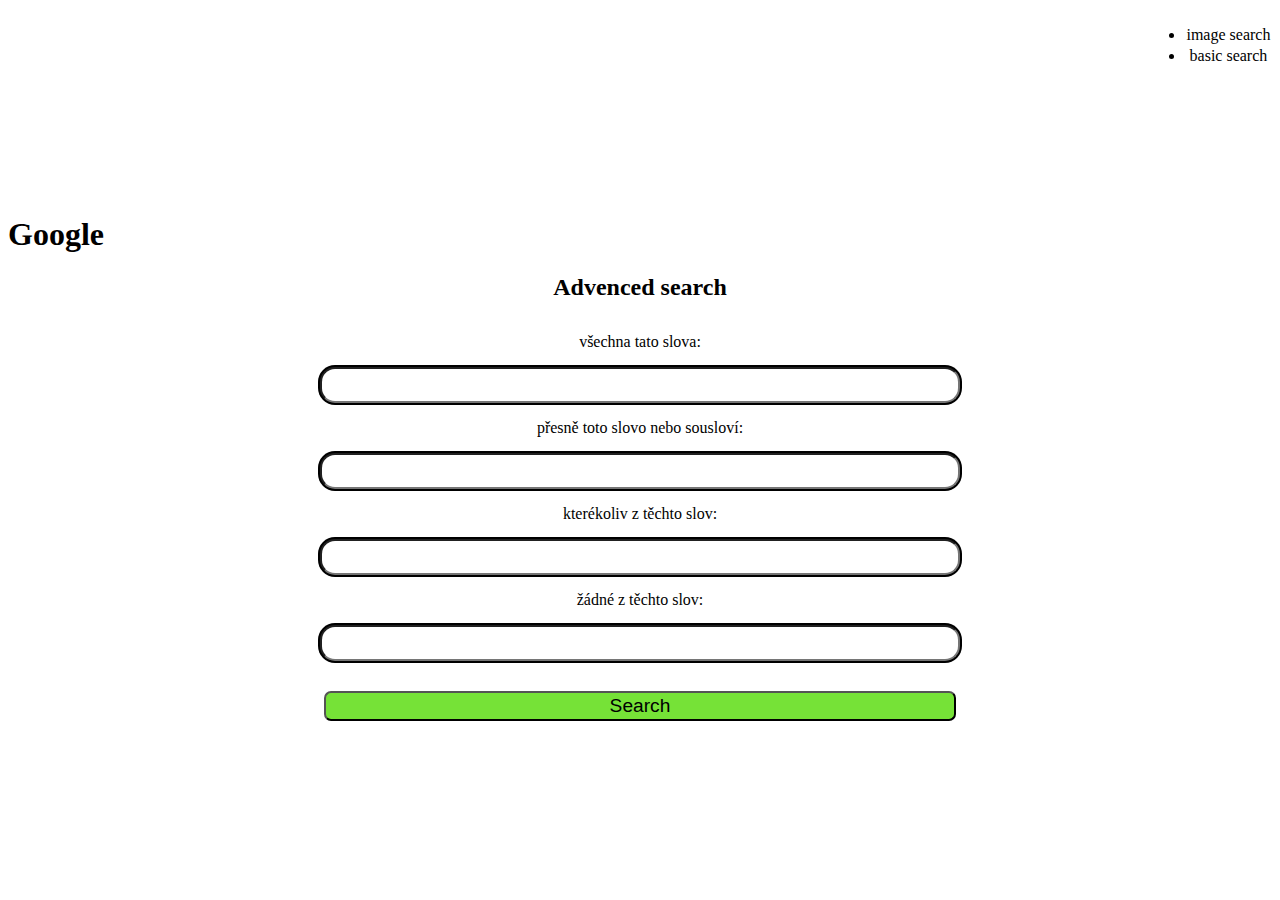
<file: advencedsearch.html>
<!DOCTYPE html>
<html lang="en">
    <head>
        <meta charset="UTF-8">
        <meta name="viewport" content="width=device-width, initial-scale=1.0">
        <link rel="stylesheet" href="styles.css">
        <title>Search</title>
    </head>
    <body>
        <header>
            <nav id="pages">
                <ul id="navlibar">
                    <a href="imagesearch.html" class="uplinks"><li id="movepage1">image search</li></a>
                    <a href="index.html" class="uplinks"><li id="movepage2">basic search</li></a>
                </ul>
            </nav>
        </header>
        <main>
        <section id="searchsec">
            <h1 id="googlelogo">Google</h1>
            <h2 id="advenced">Advenced search</h2>
        <form id="search" action="https://www.google.cz/advanced_search?hl=cs">
            <p>všechna tato slova:</p>
            <input type="text" name="as_q" class="barse">
            <p>přesně toto slovo nebo sousloví:</p>
            <input type="text" name="as_epq" class="barse">
            <p>kterékoliv z těchto slov:</p>
            <input type="text" name="as_oq" class="barse">
            <p>žádné z těchto slov:</p>
            <input type="text" name="as_eq" class="barse">
            <input type="submit" value="Search" id="adsearch">
        </form>
        </section>
        </main>
    </body>
</html>
</file>
<file: styles.css>
body{
    background-color: rgb(255, 255, 255);
}
header{
    margin: 0px 0px 0px 0px;
    left: 0;
    width: 100%;
    

}
#pages{
    display: flex;
    background-color: rgb(255, 255, 255);
    top: 0;
    margin-top: 0rem;
    width: 100%;
    margin-left: 0rem;
   
    
}
.uplinks{
    text-decoration: none;
    color: black;
    text-align: center;
    font-size: 1rem;
    gap: 10px;
}
#Feelinglink{
    text-decoration: none;
    color: black;
}
#advenced{
    text-align: center;
    margin-top: 0rem;
    margin-bottom: 2rem;
}
#adsearch{
    width: 50%;
    font-size: 1.2rem;
    height: 30px;
    margin-top: 30px;
    border-radius: 7px;
    background-color: rgb(118, 226, 55);
}
.adp{
    font-size: 1.2rem;
}

.barse{
    border-radius: 15px;
    height: 30px;
    width: 50%;
    box-shadow: black 0px 0px 0px 2px;
}
.logo{
    font-family: Arial, Helvetica, sans-serif;
    font-size: 6rem;
    text-align: center;
    margin-bottom: 1rem;
}
#submitse{
    width: 100px;
    height: 30px;
    background-color: rgb(146, 148, 145);
}
#submitsead{
    width: 150px;
    height: 29.5px;
    background-color: rgb(146, 148, 145);
}
#Feeling{
    width: 100px;
    height: 30px;
    padding-left: 2px;
    padding-right: 2px;
    padding-top: 2.4px;
    padding-bottom: 5.9px;
    background-color: rgb(146, 148, 145);
    box-shadow: black 0px 0px 0px 1.5px;
}
#searchsec{
    padding-top: 7rem;
    padding-bottom: 9rem;
    background-color: rgb(255, 255, 255);
    align-content: center;
}
.logocontainer{
    text-align: center;
}
#undersearch{
    text-align: center;
    margin-top: 20px;
}
#search{
    text-align: center;
    align-items: center;
}

#pages{
    display: flex;
    justify-content: end;
    gap: 5rem;
    width: 100%;
    list-style-type: none;
    text-decoration: none;
    
}
#movepage1{
   text-decoration: none;
   font-size: 1rem;
   padding: 0.1rem;
}

#movepage2{
   text-decoration: none;
   align-self: end;
   font-size: 1rem;
   padding: 0.1rem;
}
.test{
    width: 100px;
}
.contact-links{
    text-align: center;
}
</file>
